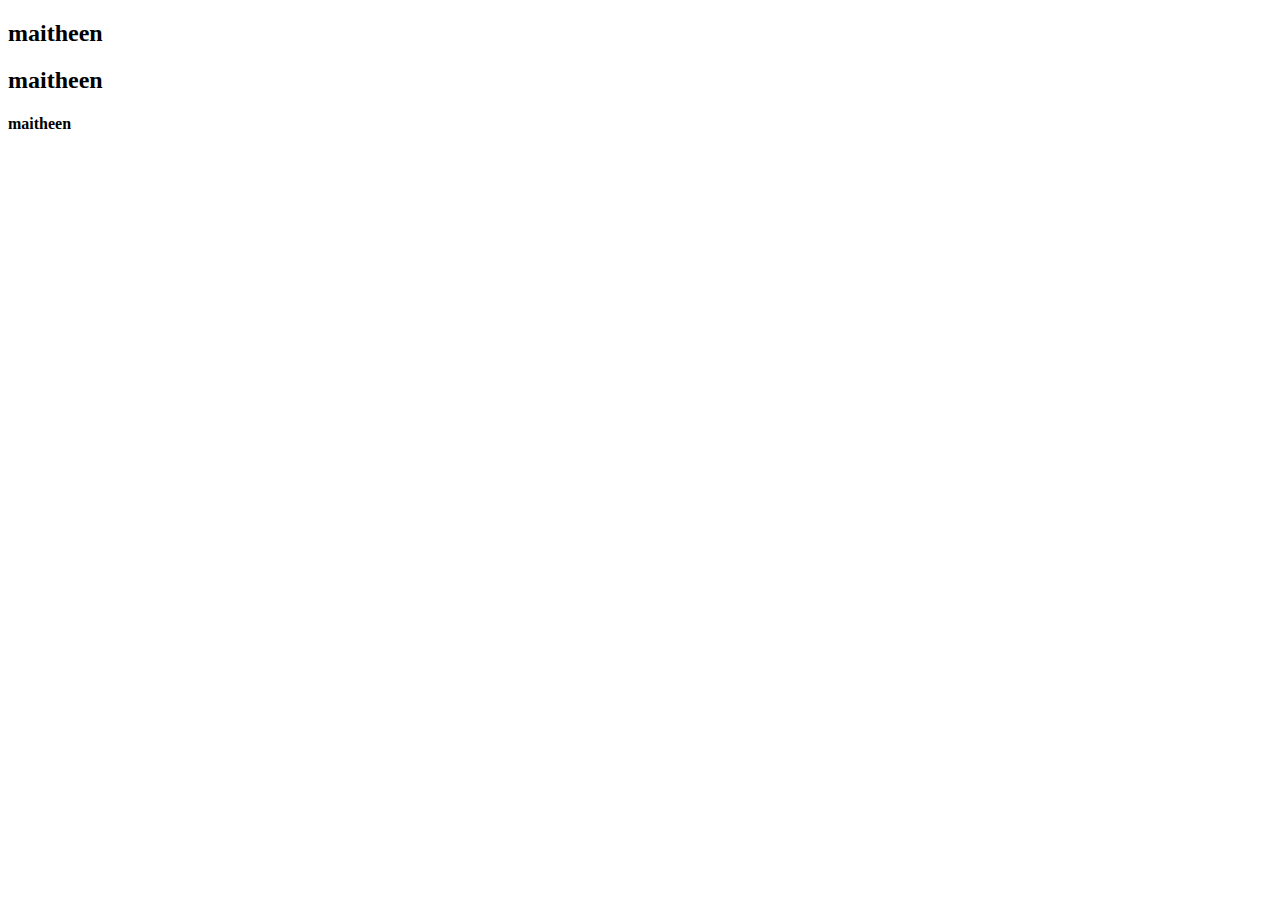
<file: demo.html>
<!DOCTYPE html>
<html lang="en">
<head>
    <meta charset="UTF-8">
    <meta http-equiv="X-UA-Compatible" content="IE=edge">
    <meta name="viewport" content="width=device-width, initial-scale=1.0">
    <title>Document</title>
    <h2>maitheen</h2>
    <h2>maitheen</h2>
    <h4>maitheen</h4>
</head>
<body>
    
</body>
</html>
</file>
